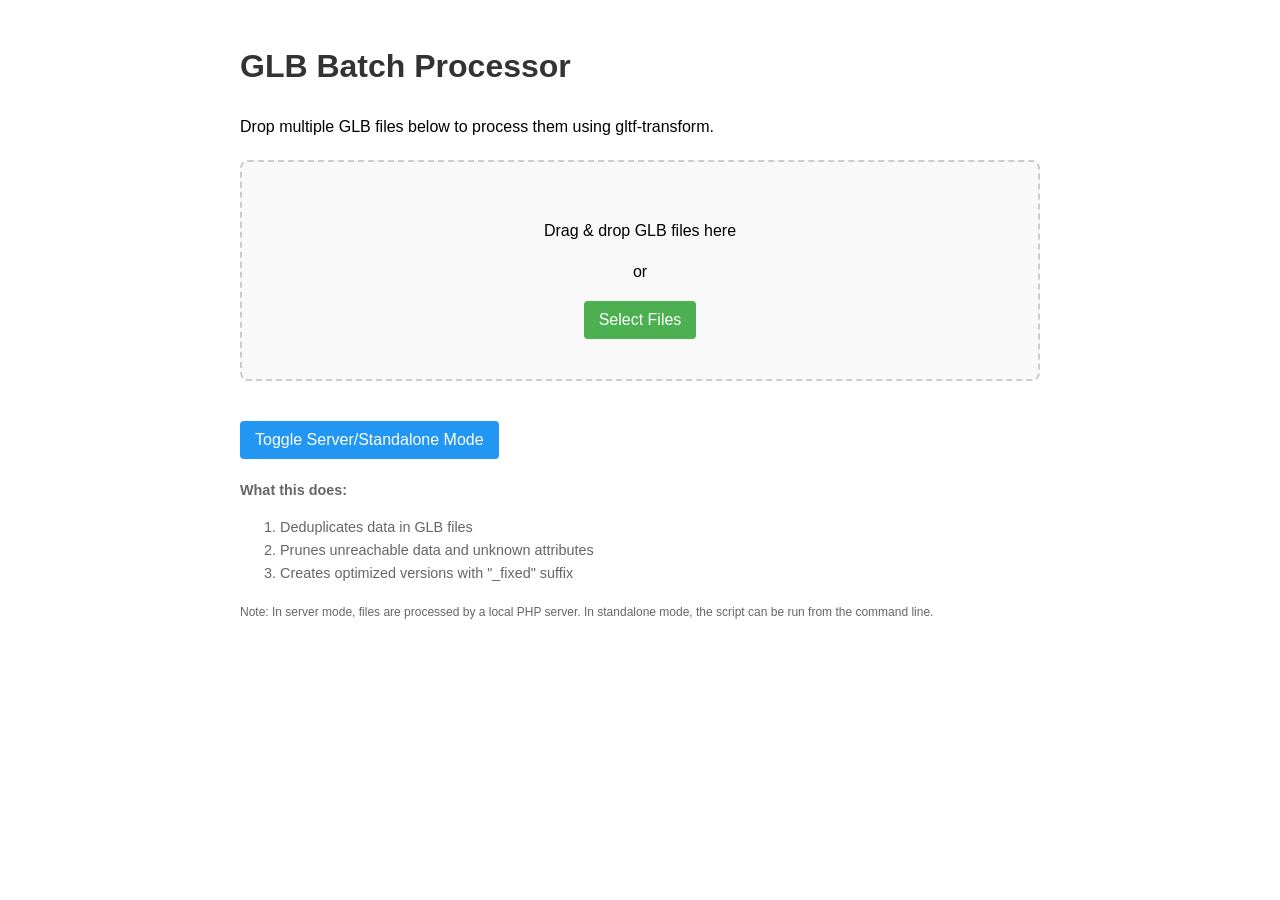
<file: index-copy.html>
<!DOCTYPE html>
<html lang="en">
<head>
    <meta charset="UTF-8">
    <meta name="viewport" content="width=device-width, initial-scale=1.0">
    <title>GLB Batch Processor</title>
    <style>
        body {
            font-family: -apple-system, BlinkMacSystemFont, 'Segoe UI', Roboto, Oxygen, Ubuntu, Cantarell, 'Open Sans', 'Helvetica Neue', sans-serif;
            max-width: 800px;
            margin: 0 auto;
            padding: 20px;
            line-height: 1.6;
        }
        h1 {
            color: #333;
        }
        .drop-area {
            border: 2px dashed #ccc;
            border-radius: 8px;
            padding: 40px;
            text-align: center;
            margin: 20px 0;
            background-color: #f9f9f9;
            transition: all 0.3s;
        }
        .drop-area.highlight {
            border-color: #4CAF50;
            background-color: #e8f5e9;
        }
        #file-list {
            margin-top: 20px;
            border: 1px solid #eee;
            border-radius: 4px;
            padding: 10px;
            max-height: 300px;
            overflow-y: auto;
        }
        .file-item {
            display: flex;
            justify-content: space-between;
            padding: 8px;
            border-bottom: 1px solid #eee;
        }
        .file-item:last-child {
            border-bottom: none;
        }
        .file-status {
            font-size: 0.9em;
            color: #666;
        }
        .file-status.processing {
            color: #FFA500;
        }
        .file-status.success {
            color: #4CAF50;
        }
        .file-status.error {
            color: #F44336;
        }
        button {
            background-color: #4CAF50;
            color: white;
            border: none;
            padding: 10px 15px;
            border-radius: 4px;
            cursor: pointer;
            font-size: 16px;
        }
        button:hover {
            background-color: #45a049;
        }
        button:disabled {
            background-color: #cccccc;
            cursor: not-allowed;
        }
        .help-text {
            font-size: 0.9em;
            color: #666;
            margin-top: 20px;
        }
        .download-link {
            color: #2196F3;
            text-decoration: none;
            margin-left: 10px;
        }
        .download-link:hover {
            text-decoration: underline;
        }
        .progress-bar-container {
            width: 100%;
            background-color: #f1f1f1;
            border-radius: 4px;
            margin-top: 5px;
            display: none;
        }
        .progress-bar {
            height: 10px;
            background-color: #4CAF50;
            border-radius: 4px;
            width: 0%;
        }
        .standalone-mode {
            background-color: #f8f9fa;
            border-radius: 8px;
            padding: 15px;
            margin-top: 20px;
        }
        #toggle-mode {
            background-color: #2196F3;
            margin-top: 20px;
        }
        #output-log {
            background-color: #f8f9fa;
            border: 1px solid #eee;
            border-radius: 4px;
            padding: 10px;
            max-height: 200px;
            overflow-y: auto;
            font-family: monospace;
            font-size: 12px;
            margin-top: 20px;
            display: none;
        }
    </style>
</head>
<body>
    <h1>GLB Batch Processor</h1>
    <p>Drop multiple GLB files below to process them using gltf-transform.</p>
    
    <div class="drop-area" id="drop-area">
        <p>Drag & drop GLB files here</p>
        <p>or</p>
        <input type="file" id="file-input" accept=".glb" multiple style="display: none;">
        <button id="select-files">Select Files</button>
    </div>
    
    <div id="file-list-container" style="display: none;">
        <h3>Files to process:</h3>
        <div id="file-list"></div>
        <button id="process-files" style="margin-top: 15px;">Process All Files</button>
    </div>
    
    <div id="output-log"></div>
    
    <div class="standalone-mode" id="standalone-mode" style="display: none;">
        <h3>Standalone Mode</h3>
        <p>Process GLB files directly using the command line:</p>
        <pre>./fix-glb-batch.sh file1.glb file2.glb ...</pre>
        <p>Or run without arguments to open this interface:</p>
        <pre>./fix-glb-batch.sh</pre>
    </div>
    
    <button id="toggle-mode">Toggle Server/Standalone Mode</button>
    
    <div class="help-text">
        <p><strong>What this does:</strong></p>
        <ol>
            <li>Deduplicates data in GLB files</li>
            <li>Prunes unreachable data and unknown attributes</li>
            <li>Creates optimized versions with "_fixed" suffix</li>
        </ol>
        <p><small>Note: In server mode, files are processed by a local PHP server. In standalone mode, the script can be run from the command line.</small></p>
    </div>
    
    <script>
        const dropArea = document.getElementById('drop-area');
        const fileInput = document.getElementById('file-input');
        const selectButton = document.getElementById('select-files');
        const fileList = document.getElementById('file-list');
        const fileListContainer = document.getElementById('file-list-container');
        const processButton = document.getElementById('process-files');
        const outputLog = document.getElementById('output-log');
        const standaloneMode = document.getElementById('standalone-mode');
        const toggleModeButton = document.getElementById('toggle-mode');
        
        let files = [];
        let isServerMode = true;
        
        // Toggle between server and standalone mode
        toggleModeButton.addEventListener('click', () => {
            isServerMode = !isServerMode;
            standaloneMode.style.display = isServerMode ? 'none' : 'block';
            toggleModeButton.textContent = isServerMode ? 'Switch to Standalone Mode' : 'Switch to Server Mode';
        });
        
        // Prevent default drag behaviors
        ['dragenter', 'dragover', 'dragleave', 'drop'].forEach(eventName => {
            dropArea.addEventListener(eventName, preventDefaults, false);
            document.body.addEventListener(eventName, preventDefaults, false);
        });
        
        // Highlight drop area when dragging over it
        ['dragenter', 'dragover'].forEach(eventName => {
            dropArea.addEventListener(eventName, highlight, false);
        });
        
        ['dragleave', 'drop'].forEach(eventName => {
            dropArea.addEventListener(eventName, unhighlight, false);
        });
        
        // Handle dropped files
        dropArea.addEventListener('drop', handleDrop, false);
        
        // Handle manually selected files
        selectButton.addEventListener('click', () => {
            fileInput.click();
        });
        
        fileInput.addEventListener('change', handleFiles, false);
        
        processButton.addEventListener('click', processFiles, false);
        
        function preventDefaults(e) {
            e.preventDefault();
            e.stopPropagation();
        }
        
        function highlight() {
            dropArea.classList.add('highlight');
        }
        
        function unhighlight() {
            dropArea.classList.remove('highlight');
        }
        
        function handleDrop(e) {
            const dt = e.dataTransfer;
            const newFiles = dt.files;
            handleFileCollection(newFiles);
        }
        
        function handleFiles() {
            const newFiles = fileInput.files;
            handleFileCollection(newFiles);
        }
        
        function handleFileCollection(newFiles) {
            if (newFiles.length === 0) return;
            
            // Filter for GLB files
            for (let i = 0; i < newFiles.length; i++) {
                const file = newFiles[i];
                if (file.name.toLowerCase().endsWith('.glb')) {
                    // Check if file is already in the list
                    if (!files.find(f => f.name === file.name && f.size === file.size)) {
                        files.push(file);
                    }
                }
            }
            
            updateFileList();
        }
        
        function updateFileList() {
            fileList.innerHTML = '';
            
            if (files.length > 0) {
                fileListContainer.style.display = 'block';
                
                files.forEach((file, index) => {
                    const fileItem = document.createElement('div');
                    fileItem.className = 'file-item';
                    fileItem.innerHTML = `
                        <div>
                            <span>${file.name}</span>
                            <span style="font-size: 0.8em; color: #888;">
                                (${formatFileSize(file.size)})
                            </span>
                        </div>
                        <div class="file-status" id="status-${index}">Ready</div>
                    `;
                    
                    // Add progress bar
                    const progressContainer = document.createElement('div');
                    progressContainer.className = 'progress-bar-container';
                    progressContainer.id = `progress-container-${index}`;
                    
                    const progressBar = document.createElement('div');
                    progressBar.className = 'progress-bar';
                    progressBar.id = `progress-${index}`;
                    
                    progressContainer.appendChild(progressBar);
                    fileItem.appendChild(progressContainer);
                    
                    fileList.appendChild(fileItem);
                });
            } else {
                fileListContainer.style.display = 'none';
            }
        }
        
        function formatFileSize(bytes) {
            if (bytes === 0) return '0 Bytes';
            const k = 1024;
            const sizes = ['Bytes', 'KB', 'MB', 'GB'];
            const i = Math.floor(Math.log(bytes) / Math.log(k));
            return parseFloat((bytes / Math.pow(k, i)).toFixed(2)) + ' ' + sizes[i];
        }
        
        async function processFiles() {
            if (files.length === 0) return;
            
            processButton.disabled = true;
            outputLog.style.display = 'block';
            outputLog.innerHTML = '';
            
            if (isServerMode) {
                await processFilesServer();
            } else {
                simulateStandaloneProcessing();
            }
            
            processButton.disabled = false;
        }
        
        async function processFilesServer() {
            // Create a FormData object to send files to the server
            const formData = new FormData();
            
            // Add each file to the FormData
            files.forEach(file => {
                formData.append('files[]', file);
            });
            
            try {
                // Send files to the server for processing
                const response = await fetch('process.php', {
                    method: 'POST',
                    body: formData,
                    // Track upload progress
                    upload: {
                        onprogress: (event) => {
                            if (event.lengthComputable) {
                                const percentComplete = (event.loaded / event.total) * 100;
                                updateUploadProgress(percentComplete);
                            }
                        }
                    }
                });
                
                if (!response.ok) {
                    throw new Error(`Server error: ${response.status}`);
                }
                
                const result = await response.json();
                
                // Process the server response
                if (result.success) {
                    result.files.forEach((fileResult, index) => {
                        const statusElement = document.getElementById(`status-${index}`);
                        
                        if (fileResult.success) {
                            statusElement.textContent = 'Completed';
                            statusElement.className = 'file-status success';
                            
                            // Add download link if available
                            if (fileResult.download) {
                                const downloadLink = document.createElement('a');
                                downloadLink.href = fileResult.download;
                                downloadLink.className = 'download-link';
                                downloadLink.textContent = 'Download';
                                downloadLink.target = '_blank';
                                statusElement.appendChild(downloadLink);
                            }
                            
                            // Log output
                            logOutput(`✅ ${fileResult.name}: ${fileResult.message}`);
                            if (fileResult.output) {
                                logOutput(fileResult.output);
                            }
                        } else {
                            statusElement.textContent = `Error: ${fileResult.message}`;
                            statusElement.className = 'file-status error';
                            
                            // Log output
                            logOutput(`❌ ${fileResult.name}: ${fileResult.message}`);
                            if (fileResult.output) {
                                logOutput(fileResult.output);
                            }
                        }
                    });
                } else {
                    throw new Error(result.message || 'Unknown server error');
                }
            } catch (error) {
                console.error('Error processing files:', error);
                logOutput(`❌ Error: ${error.message}`);
                
                // Update all status elements to show the error
                files.forEach((_, index) => {
                    const statusElement = document.getElementById(`status-${index}`);
                    if (statusElement && statusElement.textContent === 'Processing...') {
                        statusElement.textContent = `Error: ${error.message}`;
                        statusElement.className = 'file-status error';
                    }
                });
            }
        }
        
        function simulateStandaloneProcessing() {
            // This function simulates what happens in standalone mode
            // In reality, users would run the bash script directly
            
            logOutput("Running in standalone mode simulation");
            logOutput("In actual standalone mode, run the script from command line:");
            logOutput("./fix-glb-batch.sh file1.glb file2.glb ...");
            
            files.forEach((file, index) => {
                const statusElement = document.getElementById(`status-${index}`);
                statusElement.textContent = 'Processing...';
                statusElement.className = 'file-status processing';
                
                // Show progress container
                const progressContainer = document.getElementById(`progress-container-${index}`);
                progressContainer.style.display = 'block';
                
                // Simulate processing with random progress updates
                let progress = 0;
                const progressBar = document.getElementById(`progress-${index}`);
                
                const interval = setInterval(() => {
                    progress += Math.random() * 10;
                    if (progress >= 100) {
                        progress = 100;
                        clearInterval(interval);
                        
                        // Simulate completion
                        setTimeout(() => {
                            statusElement.textContent = 'Completed (simulation)';
                            statusElement.className = 'file-status success';
                            logOutput(`✅ ${file.name}: Processed successfully (simulation)`);
                            
                            // Hide progress bar when done
                            progressContainer.style.display = 'none';
                        }, 500);
                    }
                    progressBar.style.width = `${progress}%`;
                }, 300);
            });
        }
        
        function updateUploadProgress(percent) {
            // Update progress bar for all files during upload
            for (let i = 0; i < files.length; i++) {
                const progressContainer = document.getElementById(`progress-container-${i}`);
                const progressBar = document.getElementById(`progress-${i}`);
                const statusElement = document.getElementById(`status-${i}`);
                
                progressContainer.style.display = 'block';
                progressBar.style.width = `${percent}%`;
                statusElement.textContent = 'Uploading...';
                statusElement.className = 'file-status processing';
            }
        }
        
        function logOutput(text) {
            const logLine = document.createElement('div');
            logLine.textContent = text;
            outputLog.appendChild(logLine);
            outputLog.scrollTop = outputLog.scrollHeight;
        }
    </script>
</body>
</html>
</file>
